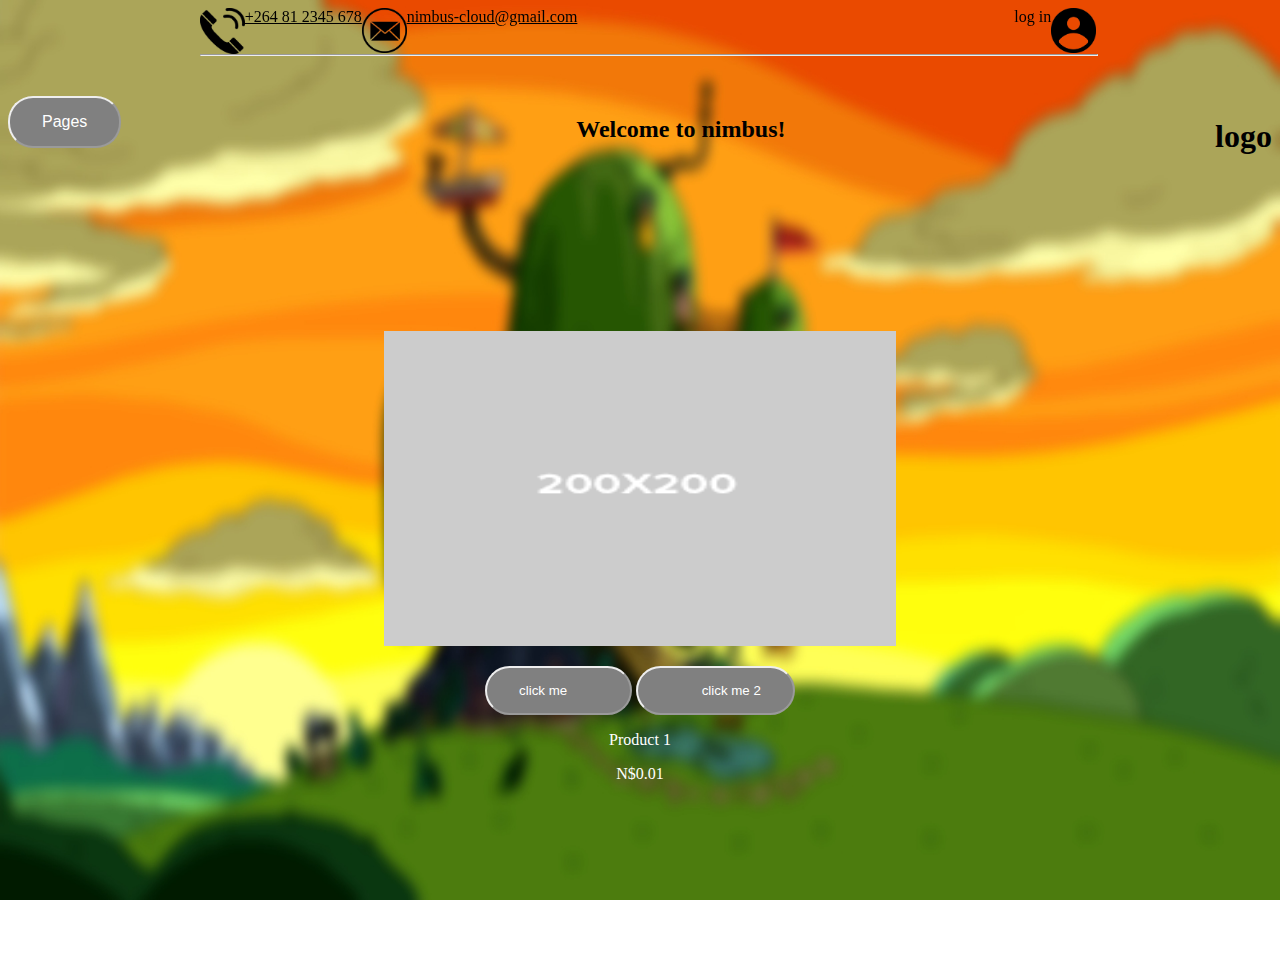
<file: index.html>
<!DOCTYPE html>
<html>
    <head>
        <title>Home</title>
        <link rel="stylesheet" href="style.css">
        
    </head>
    <body>
        <div id="mainPage">
            <div class="headings">
                <div class="features">
                    <a id="phone" href="">
                        <img src="R (1).png">
                        +264 81 2345 678  
                    </a>
                    <a id="email" href="">
                        <img src="R.png">
                        nimbus-cloud@gmail.com
                    </a>
    
                </div>
                <div class="content">
                    <a id="log_in" onclick="log_in()">
                        <img src="R (2).png">
                        log in
                    </a>
                </div>
                <hr style="width: 100%; color: black;">
            </div>
            <div class="page">
                <div class="dropdown" style="float: left;">
                    <button class="dropbtn">Pages</button>
                    <div class="dropdown-content">
                      <a href="#">About Us</a>
                      <a href="#">Contact Us</a>
                      <a href="#">Shop</a>
                    </div>
                </div>
                <div id="logo">
                    <h1>logo</h1>
                </div>
            </div>
            <h2>
                <center>Welcome to nimbus!</center>
            </h2>
            <br />
            <br />
            <br />
            <br />
            <div id="slideshow" style="padding-top: 6%;">
                <div id="image-bckgrnd">
                    <div id="images" style="position: relative;"></div>
                </div>
                <div id="next-previous">
                    <button onclick="prvous()" style="/*padding-top: -1px; float: left;*/ padding-right: 5%;">click me</button>
                    <button onclick="next()" style="/*padding-top: -1px; float: right;*/ padding-left: 5%;">click me 2</button>
                </div>
                
                <p id="itemId" style="color: white;">Product 1</p>
                <p id="itemPrice" style="color: white;">N$0.01</p>
            </div>
        </div>
        <script src="main.js"></script>
    </body>
</html>
</file>
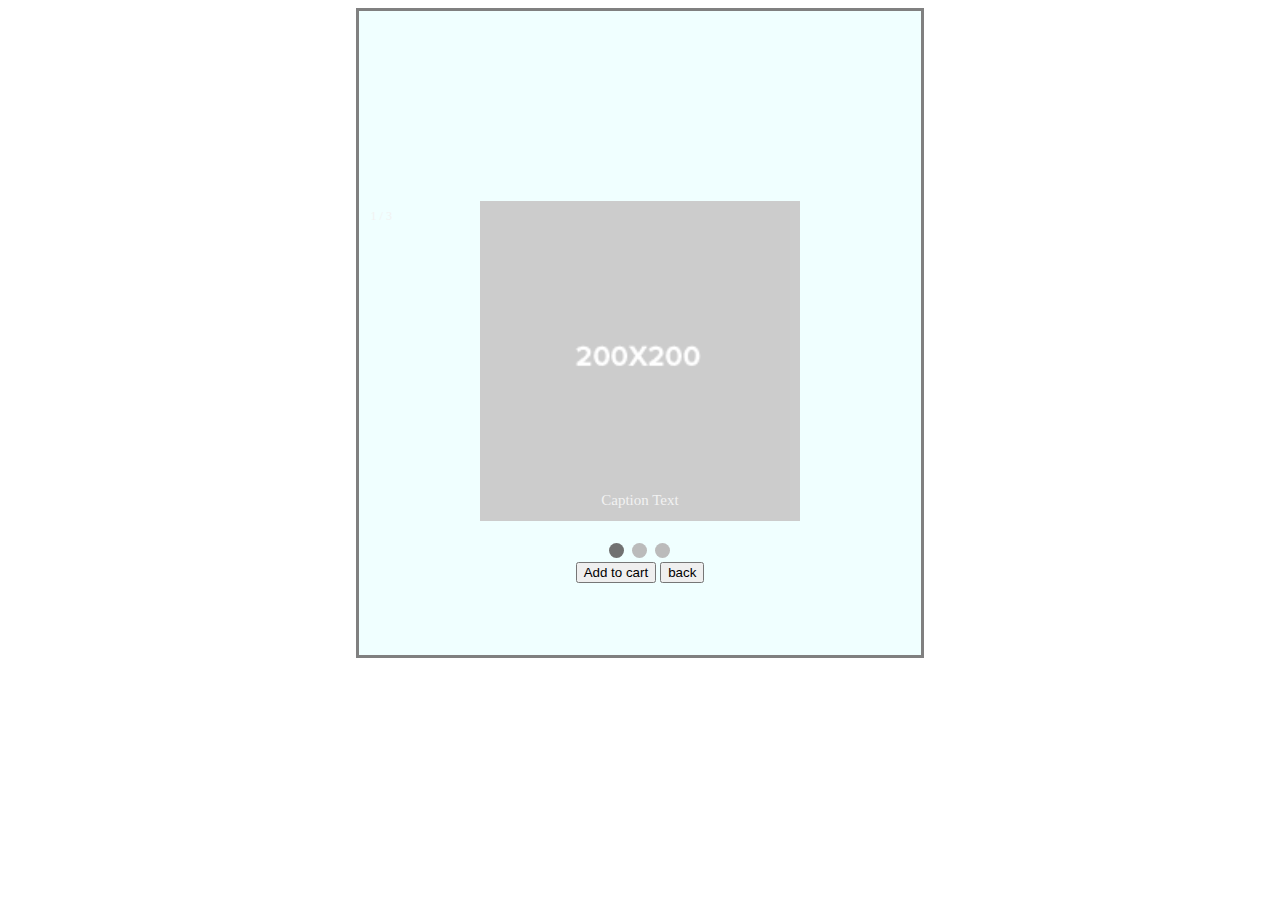
<file: admin/cart.html>
<!doctype html>
<html>
<head>
    <title>
        Services
    </title>
    <meta name="viewport" content="width=device-width, initial-scale=1.0">
    <link rel="stylesheet" href="cart.css">
</head>

<body>
    <div id="checkOut">
        <!-- Slideshow container -->
<div class="slideshow-container">

    <!-- Full-width images with number and caption text -->
    <div class="mySlides fade">
      <div class="numbertext">1 / 3</div>
      <img src="200x200.png" style="width: 25vw">
      <div class="text">Caption Text</div>
    </div>
  
    <div class="mySlides fade">
      <div class="numbertext">2 / 3</div>
      <img src="200x200.png" style="width:25vw">
      <div class="text">Caption Two</div>
    </div>
  
    <div class="mySlides fade">
      <div class="numbertext">3 / 3</div>
      <img src="200x200.png" style="width:25vw">
      <div class="text">Caption Three</div>
    </div>
  
    <!-- Next and previous buttons -->
    <!--<a class="prev" onclick="plusSlides(-1)">&#10094;</a>
    <a class="next" onclick="plusSlides(1)">&#10095;</a>-->
  </div>
  <br>
  
  <!-- The dots/circles -->
  <div style="text-align:center">
    <span class="dot" onclick="currentSlide(1)"></span>
    <span class="dot" onclick="currentSlide(2)"></span>
    <span class="dot" onclick="currentSlide(3)"></span>
  </div>
        <!--<p>Shopping Cart</p>
        <br />
        <h1>
            package
        </h1>
        <img src="200x200.png" alt="package">
        <br />-->

        <input type="button" value="Add to cart"
        onclick="checkOut(),location.href='payement.html';">
                <input type="button" value="back"
                onclick="location.href='storePage.html';">


    </div>
    <script src="cart.js"></script>
</body>
</html>
</file>
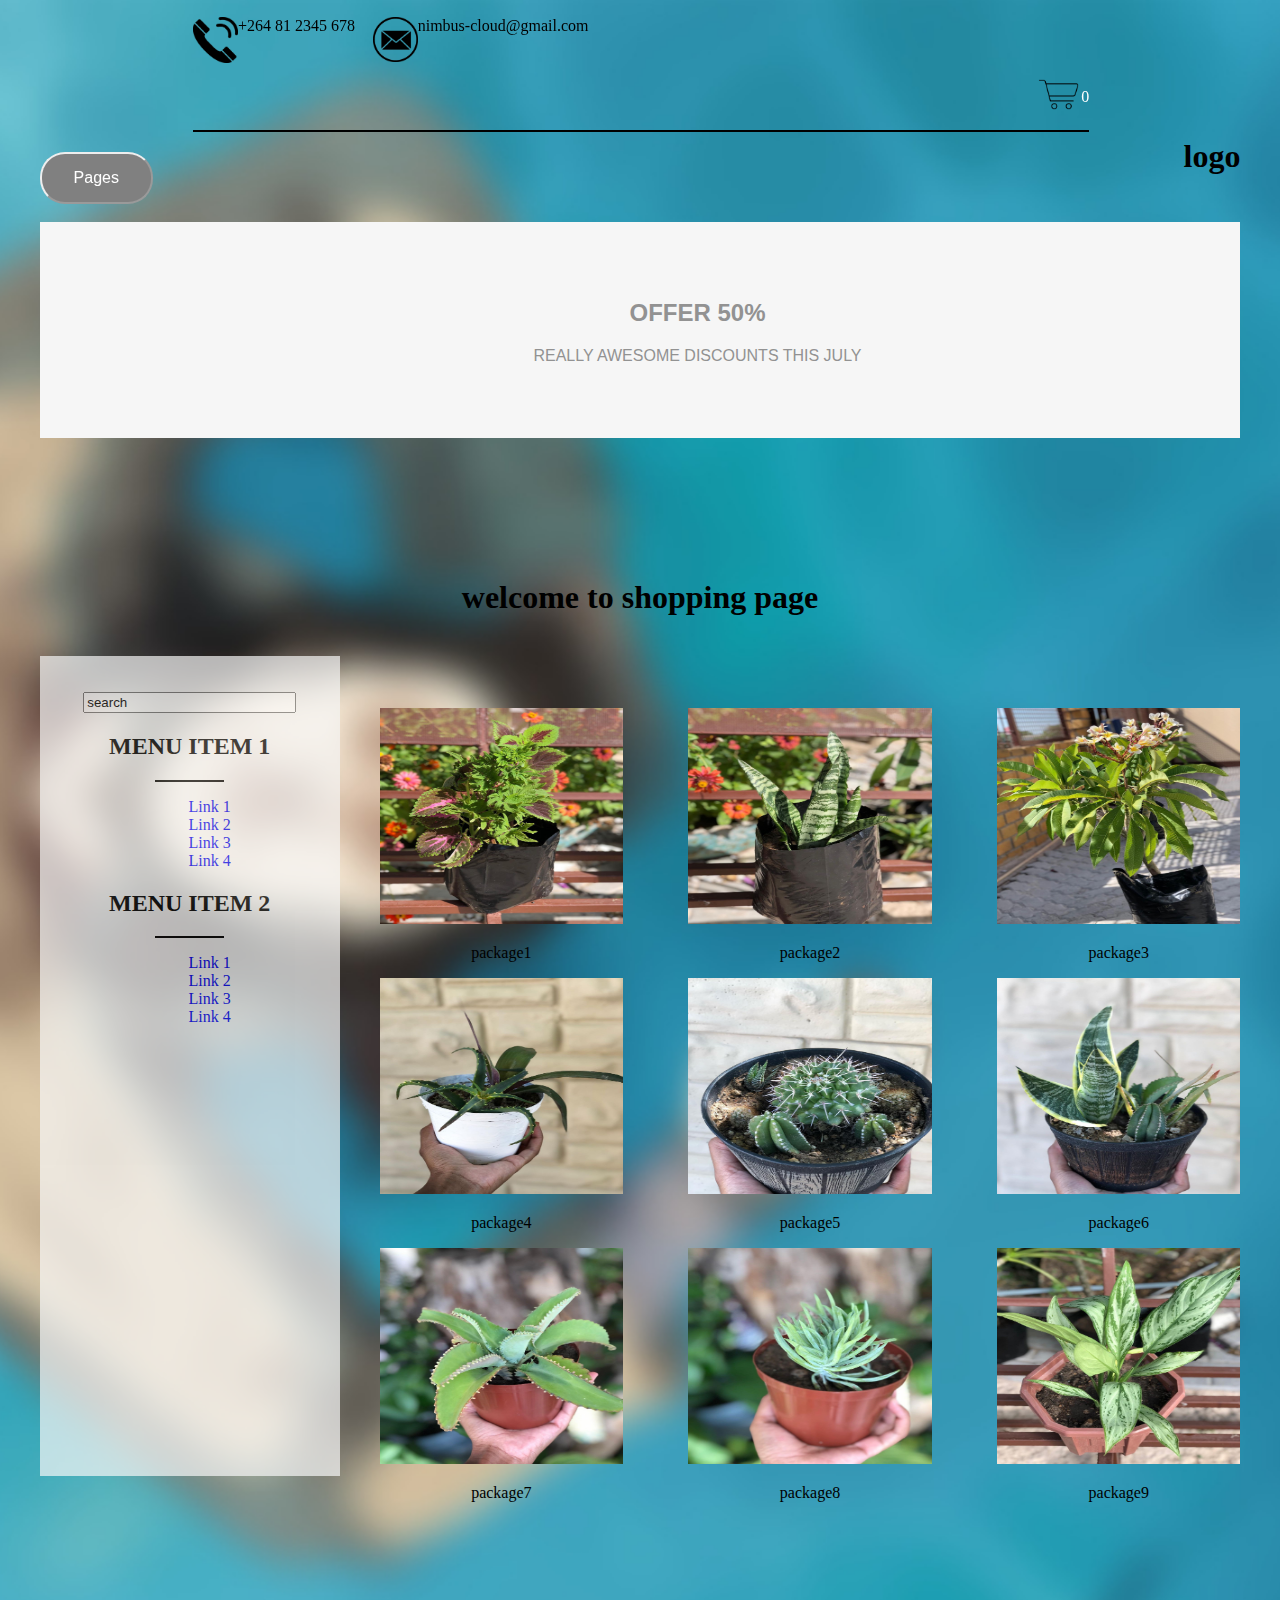
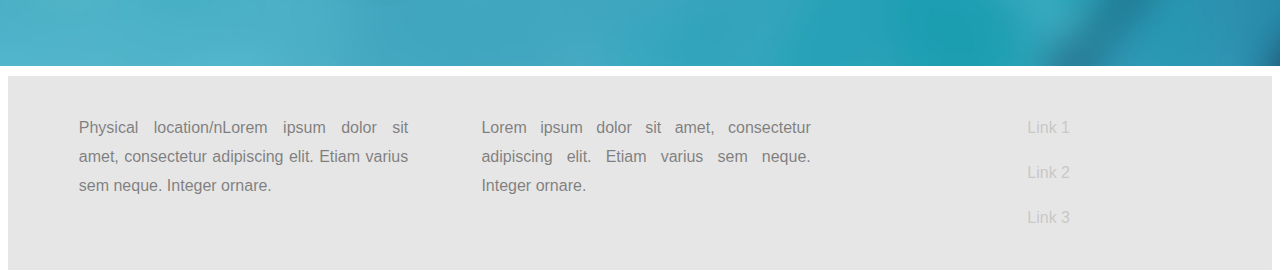
<file: admin/storePage.html>
<!DOCTYPE html>
<html>
    <head>
        <title>
            Services
        </title>
        <meta name="viewport" content="width=device-width, initial-scale=1.0">
        <link rel="stylesheet" href="store.css">
        <script src="store.js"></script>
    </head>
    <body onload="store()">
        <div id="storePage">
            <div class="headings">
                <div class="features">
                    <a id="phone" href="">
                        <img src="R (1).png">
                        +264 81 2345 678  
                    </a>
                    <a href="">
                        <img src="R.png">
                        nimbus-cloud@gmail.com
                    </a>

                </div>
                <div class="content">
                    
                    <a href="cart.html">
                        <p id="cart_count"></p>
                        <img src="154fdf2f2759676a96e9aed653082276.png">
                        
                    </a>
                </div>
                <hr style="width: 100%;">
            </div>
            <div id="logo">
                <h1>logo</h1>
            </div>
            <div class="page">
                <!--<div class="dropdown" style="float: left;">
                    <button class="dropbtn">Pages</button>
                    <div class="dropdown-content">
                      <a href="#">About Us</a>
                      <a href="#">Contact Us</a>
                      <a href="#">Home</a>
                    </div>
                </div>-->
                <div class="dropdown" style="float: left;">
                    <button id="button" class="dropbtn">Pages</button>
                    
                    ​<div id="rad1" class="rad2">
                        <style>
                            .dropdown-content a {background-color: #ddd;}
                            .dropdown .dropdown-content {display: block;}
                            .dropdown .dropbtn {background-color: #3e8e41;}
                            .rad2 {visibility: hidden;}
                        </style>
                        <div class="dropdown-content">
                            <a href="#abus">About Us</a>
                            <a href="#cnus">Contact Us</a>
                            <a href="#hme">Home</a>
                        </div>
                    </div>​​​​​​​​​​​​​​​​​​​​​​​​​​​​​​​​
                    <script>
                    var rad1 = document.getElementById('rad1');
                    function klikaj() {
                        /*document.getElementById(i).style.visibility='visible';
                        let j=0;
                        if(j==1) {
                            document.getElementById(i).style.visibility='hidden';
                            j=0;

                        } else {
                            document.getElementById(i).style.visibility='visible';
                            j=1;
                        }*/
                        rad1.classList.toggle('rad2');
                    }
                    document.getElementById('button').addEventListener('click', klikaj);
                    </script>
                    
                </div>
            </div>
            <div id="advertisements">
                <h2>OFFER 50%</h2>
                <p>REALLY AWESOME DISCOUNTS THIS JULY</p>
            </div>

            <div class="itemId">
                <br />
                <br />
                <br />
                <br />
                <h1> welcome to shopping page </h1>
                <!--<p>&nbsp;</p>-->
                <br />
                <div id="sidebar">
                    <input type="text"  id="search" value="search" />
                    <div id="menubar">
                        <nav class="menu">
                          <h2><!-- Title for menuset 1 -->MENU ITEM 1 </h2>
                          <hr>
                          <ul>
                            <!-- List of links under menuset 1 -->
                            <li><a href="#" title="Link">Link 1</a></li>
                            <li><a href="#" title="Link">Link 2</a></li>
                            <li><a href="#" title="Link">Link 3</a></li>
                            <li class="notimp"><!-- notimp class is applied to remove this link from the tablet and phone views --><a href="#"  title="Link">Link 4</a></li>
                          </ul>
                        </nav>
                        <nav class="menu">
                          <h2>MENU ITEM 2 </h2>
                          <!-- Title for menuset 2 -->
                       <hr>
                        <ul>
                            <!--List of links under menuset 2 -->
                            <li><a href="#" title="Link">Link 1</a></li>
                            <li><a href="#" title="Link">Link 2</a></li>
                            <li><a href="#" title="Link">Link 3</a></li>
                            <li class="notimp"><!-- notimp class is applied to remove this link from the tablet and phone views --><a href="#" title="Link">Link 4</a></li>
                        </ul>
                        </nav>
                    </div>
                </div>
            
            <br />
            <br />  
	    <div id="package1">
                
                <ul>
		    <li>
			<div class="item1">
	                    <a href="product detail/product_1.html">
	                        <img src="product detail/img 1.jpg" alt="Package 1">
	                        <p>package1</p>
	                    </a>
                            <a href="product detail/product_2.html">
                	        <img src="product detail/img 2.jpg" alt="Package 1">
        	                <p>package2</p>
	                    </a>
                            <a href="product detail/product_3.html">
                	        <img src="product detail/img 3.jpg" alt="Package 1">
        	                <p>package3</p>
	                    </a>

	                </div>
		    </li>
		    <li>
			<div class="item2">
	                    <a href="product detail/product_4.html">
                	        <img src="product detail/img 4.jpg" alt="Package 2">
        	                <p>package4</p>
	                    </a>
                            <a href="product detail/product_5.html">
                	        <img src="product detail/img 5.jpg" alt="Package 2">
        	                <p>package5</p>
	                    </a>
                            <a href="product detail/product_6.html">
                	        <img src="product detail/img 6.jpg" alt="Package 2">
        	                <p>package6</p>
	                    </a>

	                </div>
		    </li>
		    <li>
			<div class="item3">
               		     <a href="product detail/product_7.html">
                	        <img src="product detail/img 7.jpg" alt="Package 3">
        	                <p>package7</p>
	                    </a>
                            <a href="product detail/product_8.html">
                	        <img src="product detail/img 8.jpg" alt="Package 3">
        	                <p>package8</p>
	                    </a>
                            <a href="product detail/product_9.html">
                	        <img src="product detail/img 9.jpg" alt="Package 3">
        	                <p>package9</p>
	                    </a>

  	              </div>
		    </li>
		</ul>
                
            </div>
              
            <div id="package2">
                <ul>
		    <li>
			<div class="item1">
                    	    

	                </div>
		    </li>
		    <li>
			<div class="item2">
                    	    

	                </div>
		    </li>
		    <li>
			<div class="item3">
                    	    

	                </div>
		    </li>
	        </ul>
                
            </div>
	    
            <div id="package3">
                <ul>
		    <li>
			<div class="item4">
                    	    

	                </div>
		    </li>
		    <li>
			<div class="item5">
                    	    

	                </div>
		    </li>
		    <li>
			<div class="item6">
                    	    

	                </div>
		    </li>
		</ul>
                
            </div>
            </div>
                
            </div>
            <br />
            
            <footer> 
                <!-- This is the footer with default 3 divs -->
                <div>
                  <p>Physical location/nLorem ipsum dolor sit amet, consectetur adipiscing elit. Etiam varius sem neque. Integer ornare.</p>
                </div>
                <div>
                  <p>Lorem ipsum dolor sit amet, consectetur adipiscing elit. Etiam varius sem neque. Integer ornare.</p>
                </div>
                <div class="footerlinks">
                  <p><a href="#" title="Link">Link 1 </a></p>
                  <p><a href="#" title="Link">Link 2</a></p>
                  <p><a href="#" title="Link">Link 3</a></p>
                </div>
              </footer>
        </div>
        
    </body>
</html>
</file>
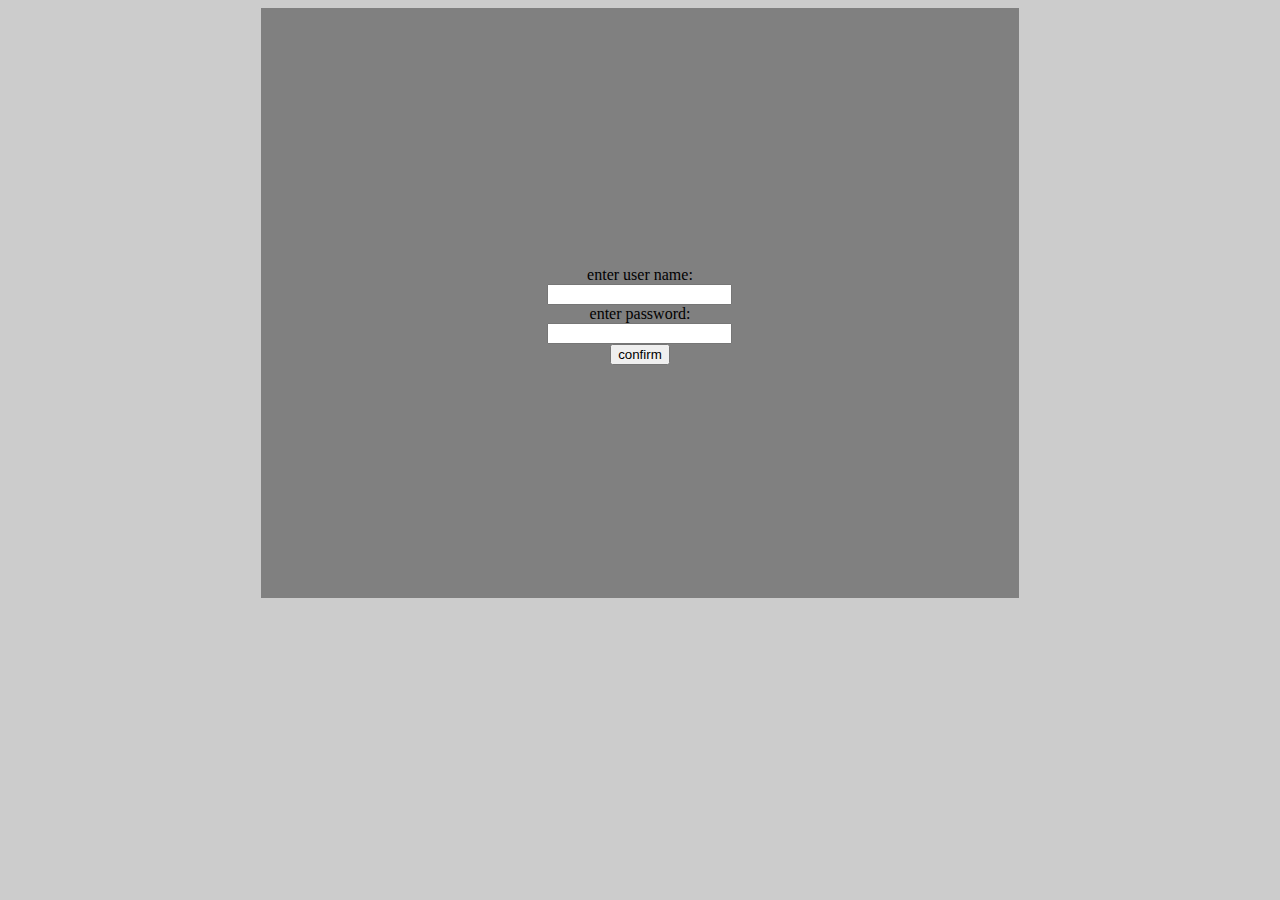
<file: log_in/logIn.html>
<!DOCTYPE html>
<html>
    <head>
        <meta name="viewport" content="width=device-width, initial-scale=1.0">
        <link rel="stylesheet" href="style.css">
        <title>
            Log In page
        </title>

    </head>
    <body>
        <div id="mmxv">
            <form>
                <br />
                <label for="u_id">
                    enter user name: 
                </label>
                <br />
                <input type="text" id="u_id" />
                <br />
                <label for="u_pswrd">
                    enter password: 
                </label>
                <br />
                <input type="password" id="u_pswrd" />
                <br />
                <button onclick="save()">
                    confirm
                </button>
                <br />
            </form>
        </div>
        <script src="main.js"></script>

    </body>
</html>
</file>
<file: style.css>
body {
  background-image: url("finn\ and\ jake.jpg");
  background-repeat: no-repeat;
  background-size: 100vw 100vh;
  text-align: center;
}
#images {
  width: 40vw;
  height: 35vh;
  margin: 20px;
  background-image: url("200x200.png");
  background-repeat: no-repeat;
  background-size: 40vw 35vh;
  margin: 20px auto;
}
#mainPage {
  /*background-image: url("finn\ and\ jake.jpg");
  background-repeat: no-repeat;
  background-size: 1350px 650px;*/
  height: 960px;
}
.headings {
  position: fixed; /*so it floats ontop despite scrolling*/
  min-width:70%;
  max-width: 100%;/*to set a max width, a minimum width is required*/
  padding-left: 15%;
}
.features img {
    float: left;
    width: 3.5vw;
}
.features a {
    float: left;
    color: black;
}
.content img {
    float: right;
    width: 3.5vw;
}
.content a {
    float: right;
    color: black;
}
.content:hover {
    cursor: pointer;
}
.dropdown {
  position: relative;
  padding-right: 2%;
  display: inline-block;
  }
  
  .dropdown-content {
    display: none;
    position: absolute;
    background-color: #f1f1f1;
    min-width: 50vw;
    box-shadow: 0px 8px 16px 0px rgba(0,0,0,0.2);
    z-index: 1;
  }
  .dropbtn {
    background-color: grey;
    color: white;
    padding: 16px;
    font-size: 16px;
    border: none;
  }
  .dropdown-content a {
    color: black;
    padding: 12px 16px;
    text-decoration: none;
    display: block;
  }
  .dropdown-content a:hover {background-color: #ddd;}

.dropdown:hover .dropdown-content {display: block;}

.dropdown:hover .dropbtn {background-color: #3e8e41;}
.page {
  padding-top: 7%;
}
#mainPage button {
  /*background-color: transparent;*/
  background-color: gray;
  background-repeat: no-repeat;
  border: 2px;
  border-style: outset;
  border-radius: 25px;
  color: white;
  cursor: pointer;
  /*outline: none;*/
  padding: 15px 32px;
  text-align: center;
  
}
#logo {
  float: right;
}
</file>
<file: admin/cart.css>
div {
    margin-left: auto;
    margin-right: auto;
}
#checkOut {
    background-color: azure;
    padding-top: 15%;
    text-align: center;
    border: 3px solid grey;
    width: 45%;
    height: 650px;
}
* {box-sizing:border-box}

/* Slideshow container */
.slideshow-container {
  max-width: 1000px;
  position: relative;
  margin: auto;
}

/* Hide the images by default */
.mySlides {
  display: none;
}

/* Next & previous buttons */
.prev, .next {
  cursor: pointer;
  position: absolute;
  top: 50%;
  width: auto;
  margin-top: -22px;
  padding: 16px;
  color: white;
  font-weight: bold;
  font-size: 18px;
  transition: 0.6s ease;
  border-radius: 0 3px 3px 0;
  user-select: none;
}

/* Position the "next button" to the right */
.next {
  right: 0;
  border-radius: 3px 0 0 3px;
}

/* On hover, add a black background color with a little bit see-through */
.prev:hover, .next:hover {
  background-color: rgba(0,0,0,0.8);
}

/* Caption text */
.text {
  color: #f2f2f2;
  font-size: 15px;
  padding: 8px 12px;
  position: absolute;
  bottom: 8px;
  width: 100%;
  text-align: center;
}

/* Number text (1/3 etc) */
.numbertext {
  color: #f2f2f2;
  font-size: 12px;
  padding: 8px 12px;
  position: absolute;
  top: 0;
}

/* The dots/bullets/indicators */
.dot {
  cursor: pointer;
  height: 15px;
  width: 15px;
  margin: 0 2px;
  background-color: #bbb;
  border-radius: 50%;
  display: inline-block;
  transition: background-color 0.6s ease;
}

.active, .dot:hover {
  background-color: #717171;
}

/* Fading animation */
.fade {
  animation-name: fade;
  animation-duration: 1.5s;
}

@keyframes fade {
  from {opacity: .4}
  to {opacity: 1}
}
</file>
<file: admin/store.css>
body {
    text-align: center;
    background-image: url("water\ death.jpg");
    background-size: cover;
    background-position: center;
    background-repeat: no-repeat;
    height: 1650px;
}
div {
    /*background-color: black;*/
    color: black;
    display: block;
    margin-left: auto;
    margin-right: auto;
}
hr {
    border-width:0;
    color:black;
    background-color:black;
    width: 30%;
    height: 2px;
}
.button {
    background-color: gray; /* Green */
    border: none;
    color: white;
    padding: 15px 32px;
    text-align: center;
    text-decoration: none;
    display: inline-block;
    font-size: 16px;
  }
#storePage {
    
    /*background-color: white;*/
    text-align: center;
    /*border: 3px solid black;*/
    width: 95%;
    height: 1650px;
    /*background-image: URL(
        'water\ death.jpg');*/
}
#storePage a {
    text-decoration: none;
}
#storePage button {
    background-color: gray;
    background-repeat: no-repeat;
    border: 2px;
    border-style: outset;
    border-radius: 25px;
    cursor: pointer;
    padding: 15px 32px;
}
.headings {
    position: fixed;
    max-width: 100%;
    min-width: 70%;
    padding-left: 12%;
}
.shoppingCart img {
    width: 4vw;
}
.page {
    padding-top: 12%;
  }
.dropdown {
    position: relative;
    padding-right: 2%;
    display: inline-block;
    }
    
    .dropdown-content {
      display: none;
      position: absolute;
      background-color: #f1f1f1;
      min-width: 90vw;
      min-height: 20vh;
      box-shadow: 0px 8px 16px 0px rgba(0,0,0,0.2);
      z-index: 1;
    }
    .dropbtn {
      background-color: grey;
      color: white;
      padding: 16px;
      font-size: 16px;
      border: none;
    }
    .dropdown-content a {
      color: black;
      padding: 12px 16px;
      text-decoration: none;
      display: block;
    }
    /*.dropdown-content a:hover {background-color: #ddd;}
  
  .dropdown:hover .dropdown-content {display: block;}
  
  .dropdown:hover .dropbtn {background-color: #3e8e41;}*/
  
#logo {
    float: right;
    padding-top: 9%;
}
#phone {
    padding-right: 2%;
}
.features {
    padding-top: 1%;
    align-content: center;
}
.features img {
    float: left;
    width: 3.5vw;
}
.features a {
    float: left;
    color: black;
}
.content {
    padding-top: 1%;
    align-content: center;
}
.content img {
    float: right;
    width: 3.5vw;
}
.content a {
    float: right;
    color: black;
}
.content p {
    float: right;
    color: white;
}
.logo {
    padding-top: 5%;
}
.itemId {
    color: black;
    text-align: center;
    width: 100%;
    height: 500px;
    padding-top: 4%;
    /*background-color: aquamarine;*/

}
.itemId p {
    color: black;
}
.itemId img {
    width: 15%;
    height: 120px;
    
}
#sidebar {
    color: rgba(146,146,146,1.00);
	float: left;
	width: 19%;
	padding-left: 3%;
	padding-right: 3%;
	text-align: center;
	background-color: rgba(246,246,246,1.00);
	padding-top: 36px;
	height: 784px;
    opacity: 0.7;
}
#sidebar:hover {
    opacity: 1;
}
#search {
    width: 16vw;
}
.purchase {
    text-align: center;
    /*float: left;*/
    width: 100%;
    height: 120px;
    /*background-color: green;*/
}
footer {
	clear: both;
	overflow: auto;
	background-color: rgba(208,207,207,1.00);
	font-family: source-sans-pro, sans-serif;
	font-style: normal;
	font-weight: 200;
	line-height: 1.8;
	padding-top: 22px;
	padding-left: 22px;
	text-align: center;
	padding-bottom: 22px;
	padding-right: 22px;
    opacity: 0.5;
}
footer:hover {
    opacity: 1;
}
/*Each footer content */
footer div {
	width: 27%;
	float: left;
	padding-left: 4%;
	padding-right: 2%;
	color: rgba(255,255,255,1.00);
	text-align: justify;
}
/* Links in footer */
footer div a {
	color: rgba(146,146,146,1.00);
	display: block;
	text-decoration: none;
	text-align: center;
}
footer div p {
    color: black;
}
#footer1 {
    float: left;
}
#footer2 {
    float: none;
}
#footer3 {
    float: right;
}
#package1 {
    vertical-align: text-top;
    height: 33%;
    width: 75%;
    float: left;
    display: flex;
  flex-direction: column;
    /*flex-wrap: nowrap;*/
    /*background-color: aqua;*/

}
#package1 img {
    /*flex: 1;*/
    width: 19vw;
    height: 24vh;
}
.item1 {
    display: flex;
    flex-direction: row;
    justify-content: space-between;

}.item2 {
    display: flex;
    flex-direction: row;
    justify-content: space-between;

}
.item3 {
    display: flex;
    flex-direction: row;
    justify-content: space-between;

}
#package2 {
    vertical-align: text-bottom;
    height: 33%;
    width: 33%;
    float: left;
    display: flex;
  flex-direction: row;
    /*background-color: white;*/
}
#package2 img {
    flex: 2;
    width: 25vw;
    height: 27vh;
}
#package3 {
    vertical-align: sub;
    height: 33%;
    width: 33%;
    float: left;
    display: flex;
  flex-direction: row;
    flex-wrap: nowrap;
    /*background-color: blue;*/
}
#package3 img {
    flex: 2;
    width: 25vw;
    height: 27vh;
}
.purchase {
    text-align: center;
    float: left;
    padding-top: 12%;
    width: 100%;
    height: 320px;
    /*background-color: green;*/
}
.shoppingCart img{
    float: right;
    width: 4%;
    height: 30px;
}
.shoppingCart p {
    float: right;
    top: 0%;
    right: 0%;
    color: black;

}
#advertisements {
    font-family: 'Montserrat', sans-serif;
	clear: both;
	background-color: rgba(246,246,246,1.00);
	color: rgba(146,146,146,1.00);
	padding-left: 115px;
	padding-top: 57px;
	padding-bottom: 57px;
}
ul {
  list-style-type: none;
}

/* media queries */

@media screen and (max-width: 800px) {
    #logo {
    float: right;
    padding-top: 19%;
}
.page {
    padding-top: 20%;
  }
    #sidebar {
    width: 25%;
}
    #package1 {
    display: flex;
  flex-direction: column;
    width: 55%;
}
.item1 {
    display: flex;
    flex-direction: row;
    justify-content: space-between;

}.item2 {
    display: flex;
    flex-direction: row;
    justify-content: space-between;

}
.item3 {
    display: flex;
    flex-direction: row;
    justify-content: space-between;

}
#package1 img {
    width: 18vw;
    height: 20vh;
}/*
#package2 {
    width: 45%;
    display: flex;
  flex-direction: column;
}
#package2 img {
    width: 40vw;
}
#package3 {
    width: 45%;
    display: flex;
    flex-direction: column;
}
#package3 img {
    width: 40vw;
}*/

}

@media screen and (max-width: 450px) {
    #storePage {
        height: 2150px;
        position:relative;
}
#logo {
    float: right;
    padding-top: 19%;
}
.content img{
    width: 5vw;
    height: 6vh;
}
#advertisements {
    position: fixed;
    max-width: 100%;
    width: 80%;
    height: 5%;
    padding-left: 12%;
    padding-left: 45px;
    bottom: 0;
	/*padding-top: 57px;
	padding-bottom: 57px;*/
}
.page {
    padding-top: 27%;
  }
#sidebar {
    /*width: 25%;*/
    display: none;
}
#package1 {
    /*flex-direction: column;*/
    width: 57%;
    padding-left: 12%;
}
.item1 {
    display: flex;
    flex-direction: column;
}
.item2 {
    display: flex;
    flex-direction: column;
}
.item3 {
    display: flex;
    flex-direction: column;
}
/*#package1 > * {
    grid-column-start: 1;
    grid-row-start: 1;
}*/
#package1 img {
    width: 50vw;
}/*
#package2 {
    flex-direction: column;
    flex-shrink: 1;
    width: 57%;
    padding-left: 8%;
}/*
#package2 > * {
    width: 57%;
    padding-left: 8%;
    grid-column-start: 4;
    grid-row-start: 4;
}*/
}
#package2 img {
    width: 50vw;
}
#package3 {
    width: 57%;
    padding-left: 8%;
    flex-direction: column;
    flex-shrink: 1;
}
#package3 img {
    width: 50vw;
}*/
.itemId {
    height: 700px;
}

}
</file>
<file: log_in/style.css>
body {
    text-align: center;
    background-color: #cccccc;
}
form {
    display: inline-block;
}
div {
    display: block;
    margin-left: auto;
    margin-right: auto;
    padding-top: 19%;
    width: 60%;
    height: 350px;
    background-color: gray;
    /*background-image: URL(
        'water\ death.jpg');*/
}
</file>
